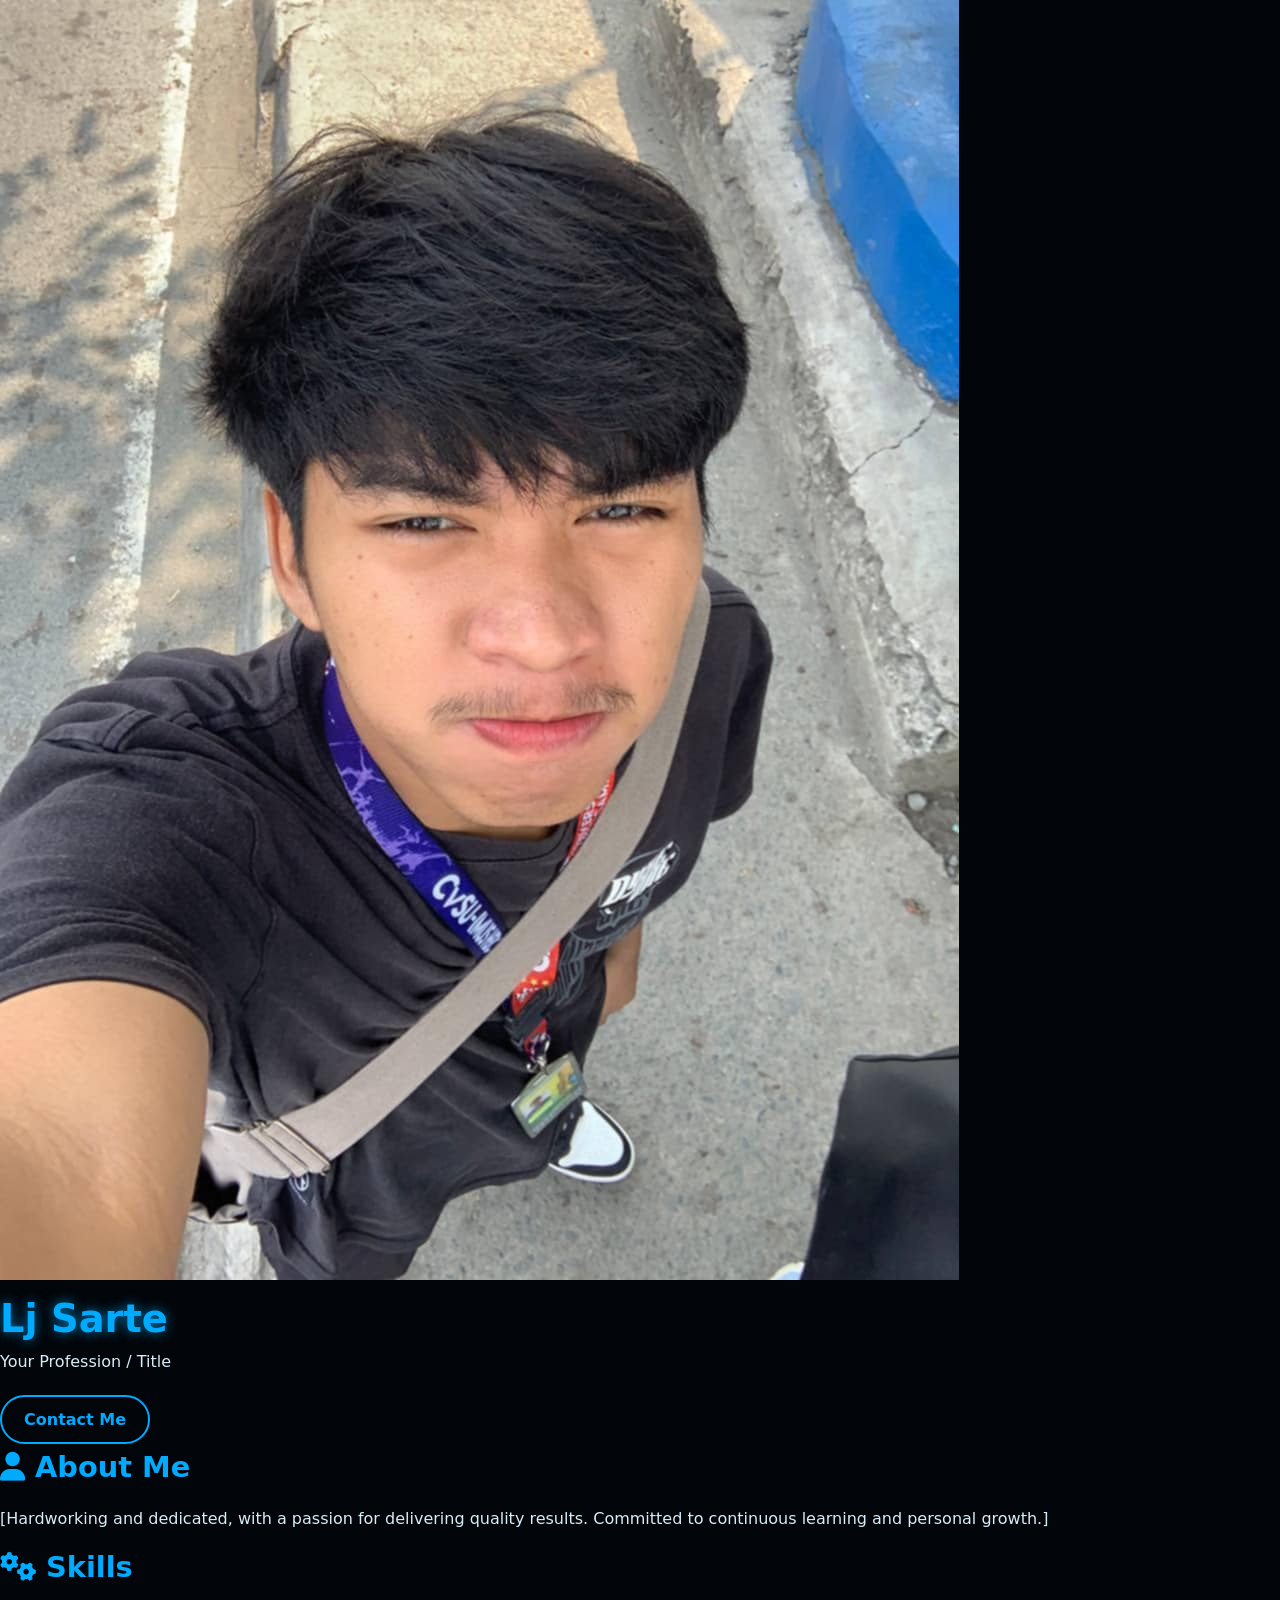
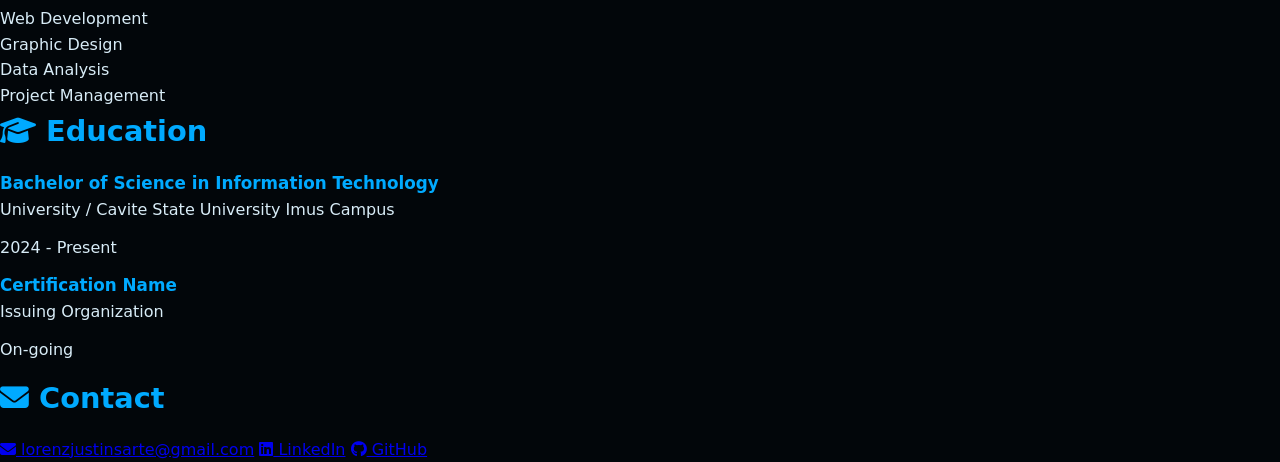
<file: index.html>
<!DOCTYPE html>
<html lang="en">
<head>
    <meta charset="UTF-8">
    <meta name="viewport" content="width=device-width, initial-scale=1.0">
    <title>Your Name - Personal Resume</title>
    <link rel="stylesheet" href="style.css">
    <link rel="stylesheet" href="https://cdnjs.cloudflare.com/ajax/libs/font-awesome/6.4.0/css/all.min.css">
</head>
<body>
    <!-- Background Neon Elements -->
    <div class="bg-neon-lines"></div>

    <!-- Main Resume Container -->
    <div class="resume-container">
        <!-- Header Section -->
        <header class="resume-header">
            <div class="profile-section">
                <img src="lj.jpg" alt="Your Profile Photo" class="profile-img">
                <div class="profile-info">
                    <h1>Lj Sarte</h1>
                    <p class="tagline">Your Profession / Title</p>
                    <a href="#contact" class="btn neon-btn">Contact Me</a>
                </div>
            </div>
        </header>

        <!-- About Section -->
        <section class="about-section">
            <h2 class="section-title"><i class="fas fa-user"></i> About Me</h2>
            <p>
                [Hardworking and dedicated, with a passion for delivering quality results. Committed to continuous learning and personal growth.]
            </p>
        </section>

        <!-- Skills Section -->
        <section class="skills-section">
            <h2 class="section-title"><i class="fas fa-cogs"></i> Skills</h2>
            <div class="skills-grid">
                <div class="skill-item">
                    <span class="skill-name">Web Development</span>
                    <div class="skill-bar">
                        <div class="skill-progress" style="width: 90%;"></div>
                    </div>
                </div>
                <div class="skill-item">
                    <span class="skill-name">Graphic Design</span>
                    <div class="skill-bar">
                        <div class="skill-progress" style="width: 80%;"></div>
                    </div>
                </div>
                <div class="skill-item">
                    <span class="skill-name">Data Analysis</span>
                    <div class="skill-bar">
                        <div class="skill-progress" style="width: 75%;"></div>
                    </div>
                </div>
                <div class="skill-item">
                    <span class="skill-name">Project Management</span>
                    <div class="skill-bar">
                        <div class="skill-progress" style="width: 85%;"></div>
                    </div>
                </div>
            </div>
        </section>

        <!-- Education Section -->
        <section class="education-section">
            <h2 class="section-title"><i class="fas fa-graduation-cap"></i> Education</h2>
            <div class="education-cards">
                <div class="edu-card">
                    <h3>Bachelor of Science in Information Technology</h3>
                    <p class="edu-school">University / Cavite State University Imus Campus</p>
                    <p class="edu-date">2024 - Present</p>
                </div>
                <div class="edu-card">
                    <h3>Certification Name</h3>
                    <p class="edu-school">Issuing Organization</p>
                    <p class="edu-date">On-going</p>
                </div>
            </div>
        </section>

        <!-- Contact Section -->
        <section id="contact" class="contact-section">
            <h2 class="section-title"><i class="fas fa-envelope"></i> Contact</h2>
            <div class="contact-links">
                <a href="mailto:your.email@example.com"><i class="fas fa-envelope"></i> lorenzjustinsarte@gmail.com</a>
                <a href="https://linkedin.com/in/yourprofile" target="_blank"><i class="fab fa-linkedin"></i> LinkedIn</a>
                <a href="https://github.com/yourprofile" target="_blank"><i class="fab fa-github"></i> GitHub</a>
            </div>
        </section>
    </div>
    <script src="script.js></script>
</body>

</html>
</file>
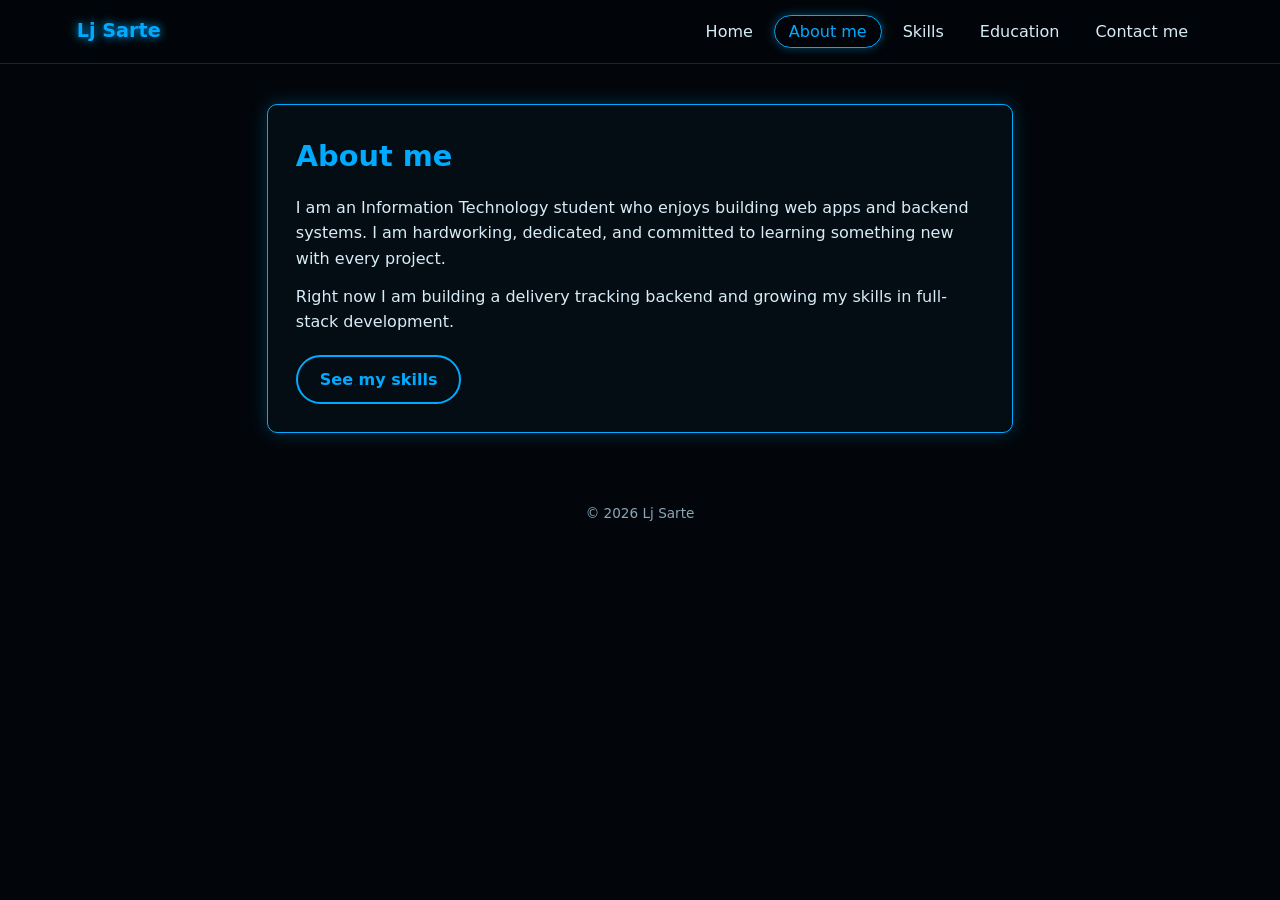
<file: about.html>
<!DOCTYPE html>
<html lang="en">
<head>
<meta charset="UTF-8">
<meta name="viewport" content="width=device-width, initial-scale=1">
<title>About me | Lj Sarte</title>
<link rel="stylesheet" href="style.css">
</head>
<body>
<nav>
  <a class="logo" href="index.html">Lj Sarte</a>
  <ul>
    <li><a class="link" href="index.html">Home</a></li>
    <li><a class="link active" href="about.html">About me</a></li>
    <li><a class="link" href="skills.html">Skills</a></li>
    <li><a class="link" href="education.html">Education</a></li>
    <li><a class="link" href="contact.html">Contact me</a></li>
  </ul>
</nav>
<main>
<section class="card">
  <h2>About me</h2>
  <p>I am an Information Technology student who enjoys building web apps and backend systems. I am hardworking, dedicated, and committed to learning something new with every project.</p>
  <p>Right now I am building a delivery tracking backend and growing my skills in full-stack development.</p>
  <a class="btn" href="skills.html">See my skills</a>
</section>
</main>
<footer>&copy; 2026 Lj Sarte</footer>
</body>
</html>
</file>
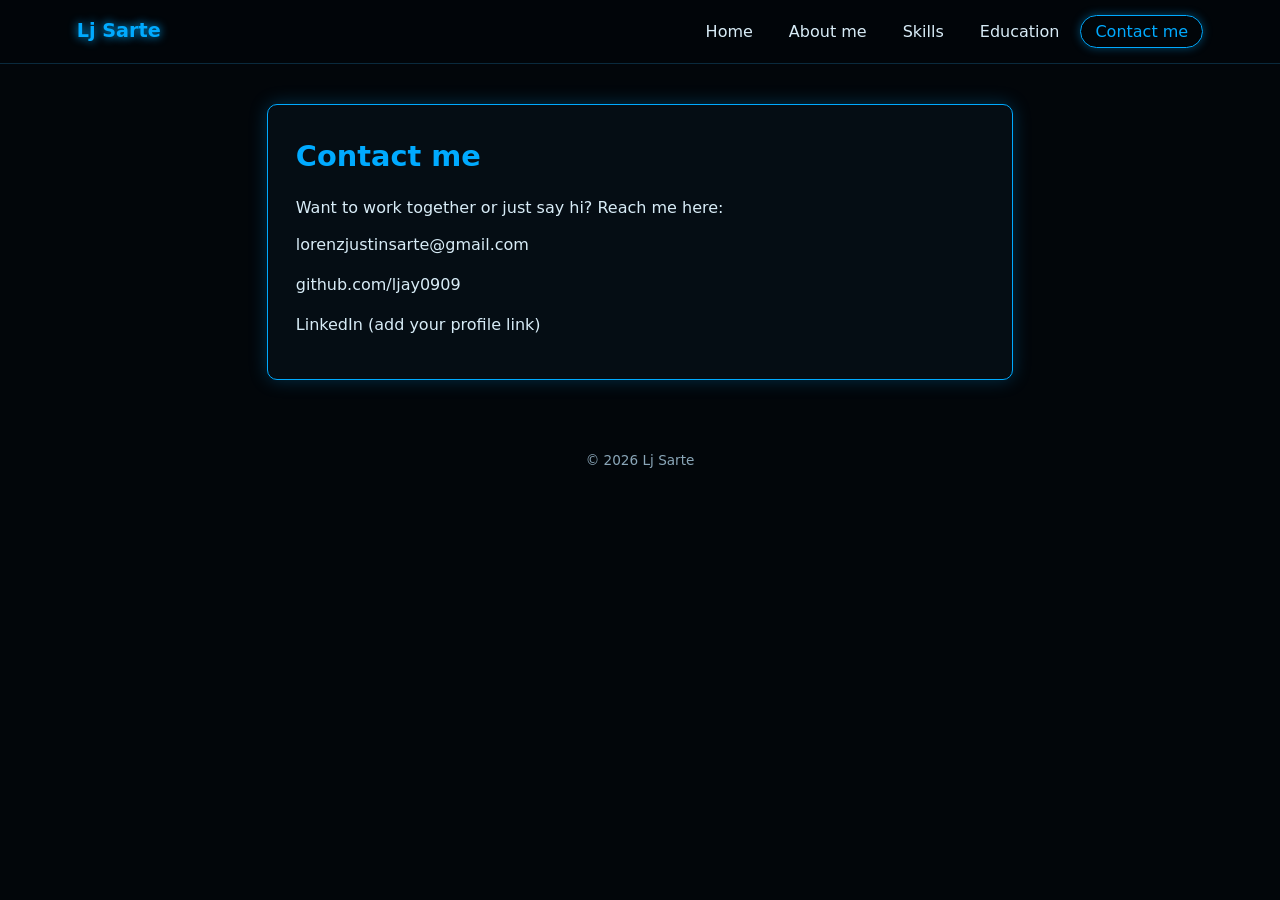
<file: contact.html>
<!DOCTYPE html>
<html lang="en">
<head>
<meta charset="UTF-8">
<meta name="viewport" content="width=device-width, initial-scale=1">
<title>Contact me | Lj Sarte</title>
<link rel="stylesheet" href="style.css">
</head>
<body>
<nav>
  <a class="logo" href="index.html">Lj Sarte</a>
  <ul>
    <li><a class="link" href="index.html">Home</a></li>
    <li><a class="link" href="about.html">About me</a></li>
    <li><a class="link" href="skills.html">Skills</a></li>
    <li><a class="link" href="education.html">Education</a></li>
    <li><a class="link active" href="contact.html">Contact me</a></li>
  </ul>
</nav>
<main>
<section class="card">
  <h2>Contact me</h2>
  <p>Want to work together or just say hi? Reach me here:</p>
  <ul class="contact-list">
    <li><a href="mailto:lorenzjustinsarte@gmail.com">lorenzjustinsarte@gmail.com</a></li>
    <li><a href="https://github.com/ljay0909" target="_blank" rel="noopener">github.com/ljay0909</a></li>
    <li><a href="#" target="_blank" rel="noopener">LinkedIn (add your profile link)</a></li>
  </ul>
</section>
</main>
<footer>&copy; 2026 Lj Sarte</footer>
</body>
</html>
</file>
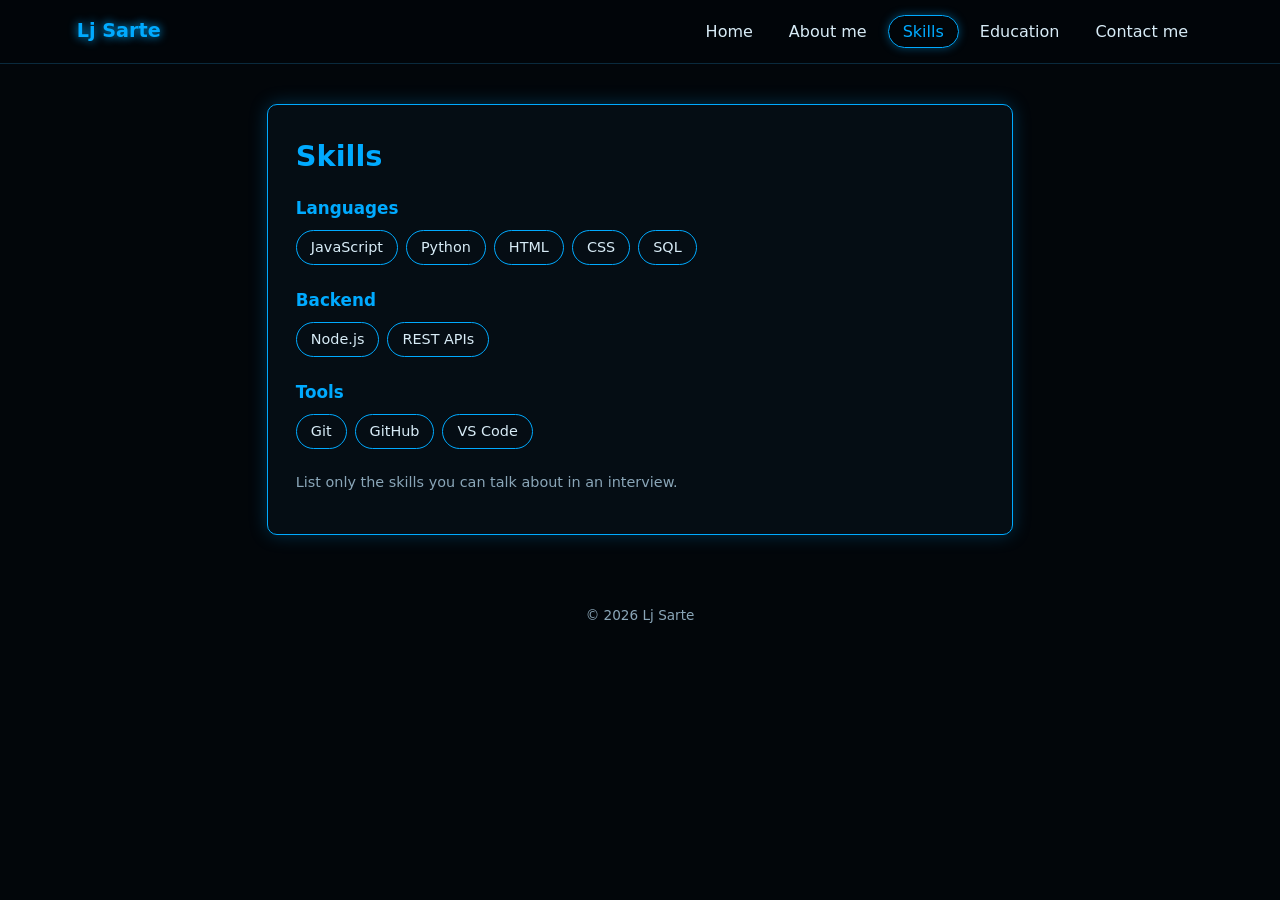
<file: skills.html>
<!DOCTYPE html>
<html lang="en">
<head>
<meta charset="UTF-8">
<meta name="viewport" content="width=device-width, initial-scale=1">
<title>Skills | Lj Sarte</title>
<link rel="stylesheet" href="style.css">
</head>
<body>
<nav>
  <a class="logo" href="index.html">Lj Sarte</a>
  <ul>
    <li><a class="link" href="index.html">Home</a></li>
    <li><a class="link" href="about.html">About me</a></li>
    <li><a class="link active" href="skills.html">Skills</a></li>
    <li><a class="link" href="education.html">Education</a></li>
    <li><a class="link" href="contact.html">Contact me</a></li>
  </ul>
</nav>
<main>
<section class="card">
  <h2>Skills</h2>
  <div class="group"><h3>Languages</h3><div class="chips"><span>JavaScript</span><span>Python</span><span>HTML</span><span>CSS</span><span>SQL</span></div></div>
  <div class="group"><h3>Backend</h3><div class="chips"><span>Node.js</span><span>REST APIs</span></div></div>
  <div class="group"><h3>Tools</h3><div class="chips"><span>Git</span><span>GitHub</span><span>VS Code</span></div></div>
  <p class="muted">List only the skills you can talk about in an interview.</p>
</section>
</main>
<footer>&copy; 2026 Lj Sarte</footer>
</body>
</html>
</file>
<file: style.css>
:root{--bg:#02060a;--panel:#050d14;--neon:#00aaff;--text:#d8ecf7;--muted:#8aa6b8}
*{box-sizing:border-box;margin:0;padding:0}
body{background:var(--bg);color:var(--text);font-family:"Segoe UI",system-ui,sans-serif;line-height:1.6;min-height:100vh}
nav{display:flex;justify-content:space-between;align-items:center;flex-wrap:wrap;gap:12px;padding:16px 6vw;border-bottom:1px solid #0a2a3d;position:sticky;top:0;background:rgba(2,6,10,.92);backdrop-filter:blur(6px)}
.logo{color:var(--neon);font-weight:700;font-size:1.2rem;text-decoration:none;text-shadow:0 0 10px var(--neon)}
nav ul{display:flex;gap:6px;list-style:none;flex-wrap:wrap}
nav a.link{color:var(--text);text-decoration:none;padding:6px 14px;border-radius:20px;border:1px solid transparent}
nav a.link:hover,nav a.active{border-color:var(--neon);color:var(--neon);box-shadow:0 0 10px rgba(0,170,255,.4)}
a:focus-visible{outline:2px solid var(--neon);outline-offset:3px}
main{max-width:900px;margin:40px auto;padding:0 6vw}
.card{background:var(--panel);border:1px solid var(--neon);border-radius:10px;padding:28px;box-shadow:0 0 18px rgba(0,170,255,.25)}
h1{font-size:2.4rem;color:var(--neon);text-shadow:0 0 12px rgba(0,170,255,.7)}
h2{color:var(--neon);margin-bottom:16px;font-size:1.8rem}
h3{color:var(--neon);font-size:1.05rem}
p{margin-bottom:12px}
.muted{color:var(--muted);font-size:.9rem}
.hero{display:flex;gap:32px;align-items:center;flex-wrap:wrap;min-height:60vh}
.hero img{width:200px;height:200px;border-radius:50%;object-fit:cover;border:3px solid var(--neon);box-shadow:0 0 25px var(--neon)}
.btn{display:inline-block;margin:8px 10px 0 0;padding:10px 22px;border:2px solid var(--neon);border-radius:30px;color:var(--neon);text-decoration:none;font-weight:600}
.btn:hover{background:var(--neon);color:#000;box-shadow:0 0 18px var(--neon)}
.group{margin-bottom:22px}
.chips{display:flex;flex-wrap:wrap;gap:8px;margin-top:8px}
.chips span{padding:5px 14px;border:1px solid var(--neon);border-radius:20px;font-size:.9rem}
.item{border-left:3px solid var(--neon);padding:4px 0 4px 18px;margin-bottom:24px}
.contact-list{list-style:none}
.contact-list li{margin-bottom:14px}
.contact-list a{color:var(--text);text-decoration:none}
.contact-list a:hover{color:var(--neon)}
footer{text-align:center;color:var(--muted);padding:30px;font-size:.85rem}
@media(max-width:600px){.hero{justify-content:center;text-align:center}h1{font-size:1.9rem}}
.gallery{display:grid;grid-template-columns:repeat(auto-fit,minmax(260px,1fr));gap:20px;margin-top:10px}
.gallery figure{border:1px solid var(--neon);border-radius:10px;padding:10px;box-shadow:0 0 14px rgba(0,170,255,.25)}
.gallery img{width:100%;height:240px;object-fit:cover;border-radius:6px;display:block}
.gallery figcaption{text-align:center;margin-top:8px;color:var(--muted);font-size:.9rem}
</file>
